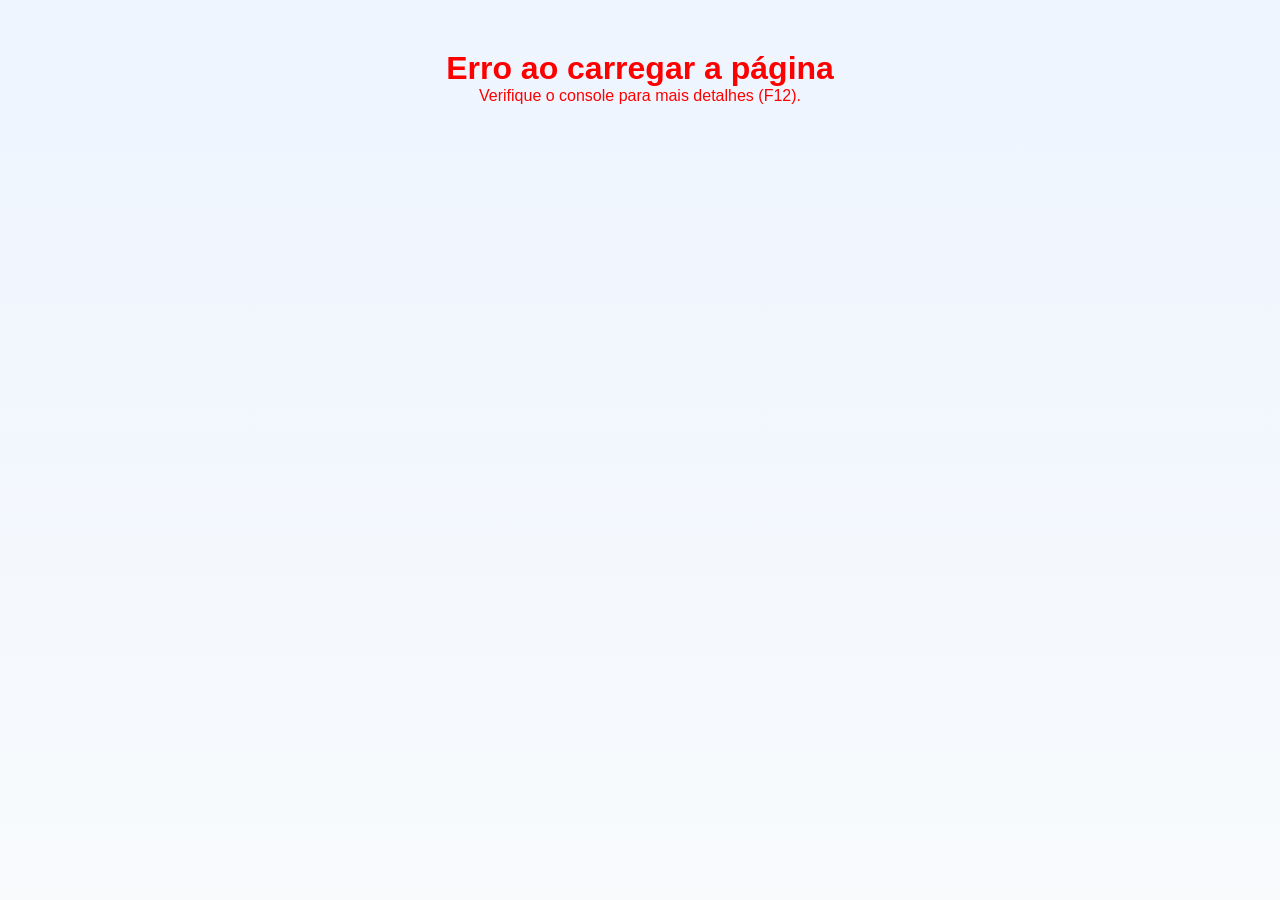
<file: projetoFE2/index.html>
<!DOCTYPE html> <!-- Informa ao navegador que o documento utiliza HTML5 -->
<html lang="pt-BR" dir="ltr"> <!-- Define o idioma como português do Brasil e o texto da esquerda para a direita -->
<!--
========================================
                CABEÇALHO
========================================
-->
<head> <!-- Início do cabeçalho técnico da página -->
    <meta charset="utf-8"> <!-- Define a codificação de caracteres para aceitar acentos e caracteres especiais -->
    <title>Loja Virtual - E-commerce</title> <!-- Define o título que aparece na aba do navegador -->
    <link rel="stylesheet" href="https://cdnjs.cloudflare.com/ajax/libs/font-awesome/6.0.0-beta3/css/all.min.css"> <!-- Importa os ícones do Font Awesome -->
    <link rel="stylesheet" href="style.css"> <!-- Conecta o arquivo CSS externo chamado style.css -->
</head> <!-- Finaliza o cabeçalho da página -->
<body> <!-- Início do conteúdo visível da página -->
    <header> <!-- Início do cabeçalho principal do site -->
        <div class="container"> <!-- Cria um container para organizar o conteúdo -->
            <div class="header-content"> <!-- Agrupa os elementos do cabeçalho -->
                <div class="logo"> <!-- Área destinada ao logotipo/nome da loja -->
                    <i class="fas fa-store"></i> <!-- Exibe o ícone de uma loja -->
                    FIFASTORE <!-- Nome exibido no logotipo -->
                </div> <!-- Finaliza a área do logotipo -->
                <div class="search-bar"> <!-- Área da barra de pesquisa -->
                    <input type="text" placeholder="Buscar produtos..." id="searchInput"> <!-- Campo onde o usuário pode pesquisar produtos -->
                    <button id="searchBtn"> <!-- Botão utilizado para realizar a pesquisa -->
                        <i class="fas fa-search"></i> <!-- Exibe o ícone de pesquisa -->
                    </button> <!-- Finaliza o botão de pesquisa -->
                </div> <!-- Finaliza a barra de pesquisa -->
                <div class="header-actions"> <!-- Área dos botões e ações do cabeçalho -->
                    <a href="#" id="cartIcon"> <!-- Link utilizado para abrir o carrinho -->
                        <i class="fas fa-shopping-cart"></i> <!-- Exibe o ícone do carrinho de compras -->
                        <span class="cart-count" id="cart-count">0</span> <!-- Mostra a quantidade de produtos no carrinho -->
                    </a> <!-- Finaliza o link do carrinho -->
                    <button class="menu-toggle" id="menuToggle"> <!-- Botão para abrir o menu em telas menores -->
                        <i class="fas fa-bars"></i> <!-- Exibe o ícone de menu -->
                    </button> <!-- Finaliza o botão do menu -->
                </div> <!-- Finaliza as ações do cabeçalho -->
            </div> <!-- Finaliza o conteúdo do cabeçalho -->
        </div> <!-- Finaliza o container do cabeçalho -->
        <nav> <!-- Início do menu de navegação -->
            <div class="container"> <!-- Container utilizado para organizar o menu -->
                <ul class="nav-menu" id="navMenu"> <!-- Lista que contém os itens do menu -->
                    <li> <!-- Primeiro item do menu -->
                        <a href="#" data-category="all">Home</a> <!-- Link para mostrar todos os produtos -->
                    </li> <!-- Finaliza o primeiro item -->
                    <li> <!-- Segundo item do menu -->
                        <a href="#" data-category="seleções">Seleções</a> <!-- Link para filtrar produtos masculinos -->
                    </li> <!-- Finaliza o segundo item -->
                    <li> <!-- Terceiro item do menu -->
                        <a href="#" data-category="clubes">Clubes</a> <!-- Link para filtrar produtos femininos -->
                    </li> <!-- Finaliza o terceiro item -->
                    <li> <!-- Quarto item do menu -->
                        <a href="#" data-category="retrô">Retrô</a> <!-- Link para filtrar produtos infantis -->
                    </li> <!-- Finaliza o quarto item -->
                    <li> <!-- Quinto item do menu -->
                        <a href="#" data-category="treino">Treino</a> <!-- Link para filtrar acessórios -->
                    </li> <!-- Finaliza o quinto item -->
                    <li> <!-- Sexto item do menu -->
                        <a href="#" data-category="goleiros">Goleiros</a> <!-- Link para filtrar produtos esportivos -->
                    </li> <!-- Finaliza o sexto item -->
                </ul> <!-- Finaliza a lista de navegação -->
            </div> <!-- Finaliza o container do menu -->
        </nav> <!-- Finaliza o menu de navegação -->
    </header> <!-- Finaliza o cabeçalho principal -->
    <main class="container"> <!-- Início do conteúdo principal da página -->
        <section class="banner"> <!-- Seção utilizada para criar o banner principal -->
            <h1>FIFA STORE</h1> <!-- Título principal do banner -->
            <p>camisas de times com até 40% de desconto. Aproveite!</p> <!-- Texto de apresentação da promoção -->
            <a href="#" class="btn">Ver Ofertas</a> <!-- Botão/link para visualizar as ofertas -->
        </section> <!-- Finaliza o banner -->
        <h2 class="section-title">Categorias</h2> <!-- Título da seção de categorias -->
        <div class="categories-grid" id="categoriesGrid"> <!-- Container que organiza as categorias -->
            <div class="category-item active" data_category="all"> <!-- Categoria para mostrar todos os produtos -->
                <i class="fas fa-th"></i> <!-- Ícone que representa todos os produtos -->
                <span>Todos</span> <!-- Nome da categoria -->
            </div> <!-- Finaliza a categoria Todos -->
            <div class="category-item active" data_category="Clubes"> <!-- Categoria de produtos masculinos -->
              <i class="fa-solid fa-futbol"></i> <!-- Ícone de camiseta -->
                <span>Clubes</span> <!-- Nome da categoria -->
            </div> <!-- Finaliza a categoria Masculino -->
            <div class="category-item active" data_category="Seleções"> <!-- Categoria de produtos femininos -->
                <i class="fa-solid fa-globe"></i> <!-- Ícone que representa a categoria feminina -->
                <span>Seleções</span> <!-- Nome da categoria -->
            </div> <!-- Finaliza a categoria Feminino -->
            <div class="category-item active" data_category="Retrô"> <!-- Categoria de produtos infantis -->
                <i class="fa-solid fa-shirt"></i> <!-- Ícone que representa crianças -->
                <span>Retrô</span> <!-- Nome da categoria -->
            </div> <!-- Finaliza a categoria Infantil -->
            <div class="category-item active" data_category="Treino"> <!-- Categoria de acessórios -->
                <i class="fa-solid fa-person-running"></i> <!-- Ícone que representa um acessório -->
                <span>treino</span> <!-- Nome da categoria -->
            </div> <!-- Finaliza a categoria Acessórios -->
            <div class="category-item active" data_category="Goleiros"> <!-- Categoria de esportes -->
                <i class="fa-solid fa-mitten"></i> <!-- Ícone de futebol -->
                <span>Goleiros</span> <!-- Nome da categoria -->
            </div> <!-- Finaliza a categoria Esportes -->
        </div> <!-- Finaliza o container das categorias -->
        <h2 class="section-title" id="productsTitle">Produtos em Destaque</h2> <!-- Título da seção de produtos -->
        <div class="products-grid" id="productGrid"> <!-- Container onde os produtos serão inseridos pelo JavaScript -->
        </div> <!-- Finaliza a área dos produtos -->
        <section id="product-detail" style="display:none"> <!-- Seção de detalhes do produto, inicialmente escondida -->
            <button id="back-to-products" class="btn" style="margin-botton:20px;"> <!-- Botão para voltar à lista de produtos -->
                <i class="fas fa-arrow-left">Voltar</i> <!-- Ícone de seta e texto do botão -->
            </button> <!-- Finaliza o botão de voltar -->
            <div id="product-detail-content"> <!-- Área onde os detalhes do produto serão exibidos -->
            </div> <!-- Finaliza a área dos detalhes -->
        </section> <!-- Finaliza a seção de detalhes -->
    </main> <!-- Finaliza o conteúdo principal -->
    <footer> <!-- Início do rodapé da página -->
        <div class="container"> <!-- Container para organizar o conteúdo do rodapé -->
            <div class="footer-grid"> <!-- Grid que organiza as colunas do rodapé -->
                <div> <!-- Primeira coluna do rodapé -->
                    <h4>Institucional</h4> <!-- Título da primeira coluna -->
                    <ul> <!-- Lista de links institucionais -->
                        <li><a href="#">Sobre</a></li> <!-- Link para informações sobre a loja -->
                        <li><a href="#">Trabalhe conosco</a></li> <!-- Link para oportunidades de trabalho -->
                        <li><a href="#">Política de privacidade</a></li> <!-- Link para política de privacidade -->
                    </ul> <!-- Finaliza a lista -->
                </div> <!-- Finaliza a primeira coluna -->
                <div> <!-- Segunda coluna do rodapé -->
                    <h4>Atendimento</h4> <!-- Título da segunda coluna -->
                    <ul> <!-- Lista de atendimento -->
                        <li><a href="#">Central de ajuda</a></li> <!-- Link para a central de ajuda -->
                        <li><a href="#">Entregas</a></li> <!-- Link com informações sobre entregas -->
                        <li><a href="#">Trocas e devoluções</a></li> <!-- Link com informações sobre trocas e devoluções -->
                    </ul> <!-- Finaliza a lista -->
                </div> <!-- Finaliza a segunda coluna -->
                <div> <!-- Terceira coluna do rodapé -->
                    <h4>Redes Sociais</h4> <!-- Título da terceira coluna -->
                    <ul> <!-- Lista de redes sociais -->
                        <li><a href="#"><i class="fab fa-instagram"></i> Instagram</a></li> <!-- Link para o Instagram -->
                        <li><a href="#"><i class="fab fa-facebook"></i> Facebook</a></li> <!-- Link para o Facebook -->
                        <li><a href="#"><i class="fab fa-youtube"></i> Youtube</a></li> <!-- Link para o YouTube -->
                    </ul> <!-- Finaliza a lista de redes sociais -->
                </div> <!-- Finaliza a terceira coluna -->
                <div> <!-- Quarta coluna do rodapé -->
                    <h4>Formas de Pagamento</h4> <!-- Título da quarta coluna -->
                    <ul> <!-- Lista das formas de pagamento -->
                        <li><i class="fas fa-credit-card"></i> Cartão de Crédito</li> <!-- Forma de pagamento com cartão de crédito -->
                        <li><i class="fas fa-barcode"></i> Boleto</li> <!-- Forma de pagamento por boleto -->
                        <li><i class="fas fa-qrcode"></i> PIX</li> <!-- Forma de pagamento por PIX -->
                    </ul> <!-- Finaliza a lista de pagamentos -->
                </div> <!-- Finaliza a quarta coluna -->
            </div> <!-- Finaliza o grid do rodapé -->
            <div class="footer-botton"> <!-- Área inferior do rodapé -->
                &copy; 2026 Protótipo TI - Todos os direitos reservados. <!-- Texto de direitos autorais -->
            </div> <!-- Finaliza a área inferior do rodapé -->
        </div> <!-- Finaliza o container do rodapé -->
    </footer> <!-- Finaliza o rodapé -->
    <div class="cart-overlay" id="cartOverlay"> <!-- Fundo sobreposto que aparece quando o carrinho é aberto -->
        <div class="cart-sidebar"> <!-- Barra lateral que contém o carrinho -->
            <h2>Carrinho <!-- Título do carrinho -->
                <button class="close-cart" id="closeCart"> <!-- Botão para fechar o carrinho -->
                    <i class="fas fa-times"></i> <!-- Ícone de X para fechar -->
                </button> <!-- Finaliza o botão de fechar -->
            </h2> <!-- Finaliza o título do carrinho -->
            <div id="cartItens"> <!-- Área onde os itens adicionados ao carrinho serão exibidos -->
                <p style="text-align:center; color: var(--gray);">Seu carrinho está vazio.</p> <!-- Mensagem exibida quando não existem produtos no carrinho -->
            </div> <!-- Finaliza a área dos itens do carrinho -->
            <div class="cart-total"> <!-- Área que mostra o valor total da compra -->
                <span>Total:</span> <!-- Texto indicando o total -->
                <span id="cartTotalPrice">R$ 0,00</span> <!-- Valor total inicial do carrinho -->
            </div> <!-- Finaliza a área do total -->
            <div class="cart-actions"> <!-- Área dos botões de ação do carrinho -->
                <button class="btn-checkout" id="checkoutBtn">Finalizar Compra</button> <!-- Botão para finalizar a compra -->
                <button class="btn-clear" id="clearCarttBtn">Limpar</button> <!-- Botão para limpar o carrinho -->
            </div> <!-- Finaliza os botões do carrinho -->
        </div> <!-- Finaliza a barra lateral do carrinho -->
    </div> <!-- Finaliza o fundo do carrinho -->
    <script src="script.js"></script> <!-- Importa o arquivo JavaScript responsável pelas funções da loja -->
</body> <!-- Finaliza o corpo da página -->
</html> <!-- Finaliza o documento HTML -->
</file>
<file: projetoFE2/style.css>
* {
  margin: 0; /* Remove a margem externa de todos os elementos */
  padding: 0; /* Remove o espaçamento interno de todos os elementos */
  box-sizing: border-box; /* Inclui bordas e espaçamentos no tamanho total do elemento */
  font-family: 'Segoe UI', Tahoma, Geneva, Verdana, sans-serif; /* Define a fonte do texto */
}

:root {
  --primary: #00BFFF; /* Define a cor principal do site */
  --primary-dark: #1D4ED8; /* Define a versão mais escura da cor principal */
  --secondary: #06B6D4; /* Define a cor secundária do site */
  --text: #172033; /* Define a cor principal dos textos */
  --gray: #64748B; /* Define uma cor cinza para os textos */
  --light-gray: #D9E2F1; /* Define uma cor cinza-clara para bordas */
  --white: #FFFFFF; /* Define a cor branca */
  --background: #F1F5FF; /* Define a cor de fundo padrão */
  --success: #16A34A; /* Define a cor para mensagens de sucesso */
  --danger: #DC2626; /* Define a cor para alertas e erros */
  --shadow: 0 8px 24px rgba(30, 64, 175, 0.12); /* Define a sombra padrão dos elementos */
  --radius: 14px; /* Define o arredondamento padrão dos cantos */
  --transition: 0.3s ease; /* Define a duração e a suavidade das animações */
}

body {
  background: linear-gradient(180deg, #EEF5FF 0%, #F8FAFC 100%); /* Cria um fundo com degradê vertical */
  color: var(--text); /* Define a cor padrão dos textos */
  min-height: 100vh; /* Garante que o corpo tenha pelo menos a altura da tela */
}

a {
  text-decoration: none; /* Remove o sublinhado dos links */
  color: inherit; /* Faz o link herdar a cor do elemento pai */
}

ul {
  list-style: none; /* Remove os marcadores das listas */
}

img {
  max-width: 100%; /* Impede que a imagem ultrapasse a largura do elemento pai */
  display: block; /* Faz a imagem ocupar uma linha própria */
}

button,
input {
  font: inherit; /* Faz os botões e campos herdarem a fonte do elemento pai */
}

button {
  cursor: pointer; /* Mostra a mãozinha ao passar o mouse sobre o botão */
}

.container {
  max-width: 1200px; /* Define a largura máxima do conteúdo */
  margin: 0 auto; /* Centraliza o conteúdo horizontalmente */
  padding: 0 20px; /* Adiciona espaço interno nas laterais */
}

header {
  background: rgba(255, 255, 255, 0.96); /* Define um fundo branco com leve transparência */
  box-shadow: var(--shadow); /* Adiciona uma sombra ao cabeçalho */
  position: sticky; /* Mantém o cabeçalho fixo ao rolar a página */
  top: 0; /* Define a posição do cabeçalho no topo */
  z-index: 100; /* Mantém o cabeçalho acima de outros elementos */
  backdrop-filter: blur(10px); /* Aplica um efeito de desfoque atrás do cabeçalho */
}

.header-content {
  display: flex; /* Organiza os elementos em uma linha flexível */
  align-items: center; /* Alinha os elementos verticalmente ao centro */
  justify-content: space-between; /* Distribui os elementos com espaço entre eles */
  padding: 15px 0; /* Adiciona espaço interno em cima e embaixo */
  flex-wrap: wrap; /* Permite que os elementos passem para outra linha */
  gap: 15px; /* Define o espaçamento entre os elementos */
}

.logo {
  font-size: 1.8rem; /* Define o tamanho da fonte da logo */
  font-weight: 800; /* Deixa o texto da logo bem grosso */
  color: var(--primary); /* Define a cor principal da logo */
}

.logo span {
  color: var(--secondary); /* Define uma cor diferente para uma parte da logo */
}

i {
  margin-right: 8px; /* Adiciona espaço à direita dos ícones */
}

.search-bar {
  display: flex; /* Organiza o campo e o botão de busca em uma linha */
  flex: 1 1 300px; /* Permite crescer e diminuir, com tamanho inicial de 300px */
  max-width: 500px; /* Define a largura máxima da barra de busca */
}

.search-bar input {
  flex: 1; /* Faz o campo de busca ocupar o espaço disponível */
  padding: 12px 15px; /* Adiciona espaço interno no campo */
  border: 2px solid var(--light-gray); /* Define uma borda cinza-clara de 2px */
  border-radius: var(--radius) 0 0 var(--radius); /* Arredonda os cantos esquerdos do campo */
  outline: none; /* Remove o contorno padrão ao selecionar o campo */
  background: #FFFFFF; /* Define o fundo branco do campo */
  color: var(--text); /* Define a cor do texto digitado */
  transition: var(--transition); /* Suaviza as mudanças visuais */
}

.search-bar input:focus {
  border-color: var(--primary); /* Muda a cor da borda quando o campo é selecionado */
}

.search-bar button {
  background: var(--primary); /* Define a cor de fundo do botão de busca */
  color: white; /* Define a cor do texto do botão */
  border: none; /* Remove a borda do botão */
  padding: 0 20px; /* Adiciona espaço interno nas laterais */
  border-radius: 0 var(--radius) var(--radius) 0; /* Arredonda os cantos direitos do botão */
  transition: var(--transition); /* Suaviza as mudanças visuais do botão */
}

.search-bar button:hover {
  background: var(--primary-dark); /* Escurece o botão quando o mouse passa sobre ele */
}

.header-actions {
  display: flex; /* Organiza os elementos em uma linha */
  align-items: center; /* Alinha os elementos verticalmente ao centro */
  gap: 20px; /* Define o espaço entre os elementos */
}

.header-actions a {
  position: relative; /* Permite posicionar elementos dentro do link */
  font-size: 1.5rem; /* Define o tamanho dos ícones ou textos */
  color: var(--text); /* Define a cor dos links */
  transition: var(--transition); /* Suaviza as mudanças de cor */
}

.header-actions a:hover {
  color: var(--primary); /* Muda a cor do link ao passar o mouse */
}

.cart-count {
  position: absolute; /* Permite posicionar o contador sobre outro elemento */
  top: -8px; /* Posiciona o contador 8px acima */
  right: -12px; /* Posiciona o contador 12px à direita */
  background: var(--danger); /* Define o fundo vermelho do contador */
  color: white; /* Define a cor branca do número */
  font-size: 0.7rem; /* Define o tamanho do número */
  font-weight: 700; /* Deixa o número em negrito */
  padding: 2px 7px; /* Adiciona espaço interno ao contador */
  border-radius: 50%; /* Deixa o contador arredondado */
  min-width: 20px; /* Define a largura mínima do contador */
  text-align: center; /* Centraliza o número dentro do contador */
}

nav {
  background: #FFFFFF; /* Define o fundo branco da navegação */
  border-top: 1px solid var(--light-gray); /* Adiciona uma borda na parte superior */
}

.nav-menu {
  display: flex; /* Organiza os links do menu em uma linha */
  justify-content: center; /* Centraliza os links horizontalmente */
  gap: 30px; /* Define o espaço entre os links */
  flex-wrap: wrap; /* Permite que os links passem para outra linha */
}

.nav-menu a {
  font-weight: 600; /* Deixa o texto dos links mais grosso */
  color: var(--text); /* Define a cor dos links */
  transition: var(--transition); /* Suaviza as mudanças visuais */
  position: relative; /* Permite posicionar elementos dentro do link */
  cursor: pointer; /* Mostra a mãozinha ao passar o mouse */
  padding: 12px 0; /* Adiciona espaço interno em cima e embaixo */
}

.nav-menu a::after {
  content: ''; /* Cria um elemento decorativo vazio */
  position: absolute; /* Permite posicionar a decoração em relação ao link */
  bottom: 4px; /* Posiciona a decoração 4px acima da parte inferior */
  left: 0; /* Alinha a decoração à esquerda */
  width: 0; /* Deixa a decoração inicialmente sem largura */
  height: 3px; /* Define a altura da decoração */
  border-radius: 10px; /* Arredonda os cantos da decoração */
  background: linear-gradient(90deg, var(--primary), var(--secondary)); /* Cria um degradê na decoração */
  transition: var(--transition); /* Suaviza a animação da decoração */
}

.nav-menu a:hover::after {
  width: 100%; /* Faz a decoração ocupar toda a largura do link */
}

.nav-menu a:hover {
  color: var(--primary); /* Muda a cor do link ao passar o mouse */
}

.menu-toggle {
  display: none; /* Esconde o botão de abrir o menu */
  font-size: 1.8rem; /* Define o tamanho do ícone do botão */
  background: none; /* Remove o fundo do botão */
  border: none; /* Remove a borda do botão */
  color: var(--text); /* Define a cor do ícone */
}

/* BANNER */

.banner {
  background: linear-gradient( /* Cria um fundo com degradê */
    120deg, /* Define o ângulo do degradê */
    #172554 0%, /* Define a cor inicial do degradê */
    #1D4ED8 48%, /* Define a cor intermediária do degradê */
    #06B6D4 100% /* Define a cor final do degradê */
  );
  color: #FFFFFF; /* Define a cor branca dos textos do banner */
  padding: 65px 20px; /* Adiciona espaço interno em cima, embaixo e nas laterais */
  border-radius: 20px; /* Arredonda os cantos do banner */
  margin: 30px 0; /* Adiciona margem externa em cima e embaixo */
  text-align: center; /* Centraliza o texto do banner */
  display: flex; /* Organiza os elementos com Flexbox */
  flex-direction: column; /* Coloca os elementos um abaixo do outro */
  align-items: center; /* Centraliza os elementos horizontalmente */
  justify-content: center; /* Centraliza os elementos verticalmente */
  min-height: 270px; /* Define a altura mínima do banner */
  box-shadow: 0 12px 30px rgba(37, 99, 235, 0.28); /* Adiciona uma sombra ao banner */
  position: relative; /* Permite posicionar elementos decorativos dentro do banner */
  overflow: hidden; /* Esconde o que ultrapassa os limites do banner */
}

.banner::before {
  content: ''; /* Cria um elemento decorativo vazio */
  position: absolute; /* Permite posicionar o elemento dentro do banner */
  width: 280px; /* Define a largura do elemento decorativo */
  height: 280px; /* Define a altura do elemento decorativo */
  background: rgba(255, 255, 255, 0.12); /* Define um fundo branco com transparência */
  border-radius: 50%; /* Transforma o elemento em um círculo */
  top: -150px; /* Posiciona o círculo acima do banner */
  right: -70px; /* Posiciona o círculo parcialmente fora da direita */
}

.banner h1 {
  font-size: 2.8rem; /* Define o tamanho do título do banner */
  margin-bottom: 15px; /* Adiciona espaço abaixo do título */
  position: relative; /* Permite posicionar o título em relação ao fluxo normal */
}

.banner p {
  font-size: 1.2rem; /* Define o tamanho do texto do banner */
  max-width: 600px; /* Define a largura máxima do texto */
  opacity: 0.95; /* Deixa o texto levemente transparente */
  position: relative; /* Mantém o texto em uma posição ajustável */
}

.banner .btn {
  margin-top: 25px; /* Adiciona espaço acima do botão */
  background: #FFFFFF; /* Define o fundo branco do botão */
  color: var(--primary-dark); /* Define a cor do texto do botão */
  padding: 13px 32px; /* Adiciona espaço interno no botão */
  border-radius: 50px; /* Deixa o botão com cantos bem arredondados */
  font-weight: 800; /* Deixa o texto do botão bem grosso */
  transition: var(--transition); /* Suaviza as mudanças visuais do botão */
  display: inline-block; /* Permite aplicar dimensões e espaçamentos ao botão */
  position: relative; /* Permite ajustar a posição do botão */
}

.banner .btn:hover {
  transform: translateY(-3px) scale(1.04); /* Move o botão para cima e aumenta um pouco seu tamanho */
  background: #CFFAFE; /* Muda o fundo do botão ao passar o mouse */
  box-shadow: 0 8px 20px rgba(0, 0, 0, 0.2); /* Adiciona uma sombra ao botão */
}

/* TÍTULOS */

.section-title {
  font-size: 2rem; /* Define o tamanho do título da seção */
  margin: 40px 0 20px; /* Define as margens superior, laterais e inferior */
  text-align: center; /* Centraliza o título */
  color: #172554; /* Define a cor do título */
}

/* CATEGORIAS */

.categories-grid {
  display: grid; /* Organiza as categorias em uma grade */
  grid-template-columns: repeat(auto-fit, minmax(120px, 1fr)); /* Cria colunas automáticas com largura mínima de 120px */
  gap: 20px; /* Define o espaço entre as categorias */
  margin-bottom: 40px; /* Adiciona espaço abaixo da grade */
}

.category-item {
  background: #FFFFFF; /* Define o fundo branco da categoria */
  padding: 22px 10px; /* Adiciona espaço interno na categoria */
  border: 1px solid #E0E7FF; /* Adiciona uma borda fina azul-clara */
  border-radius: var(--radius); /* Arredonda os cantos da categoria */
  text-align: center; /* Centraliza o texto da categoria */
  box-shadow: var(--shadow); /* Adiciona uma sombra à categoria */
  transition: var(--transition); /* Suaviza as mudanças visuais da categoria */
  cursor: pointer; /* Mostra a mãozinha ao passar o mouse */
}

.category-item:hover {
  transform: translateY(-5px); /* Move a categoria 5px para cima ao passar o mouse */
  border-color: var(--primary); /* Muda a cor da borda para a cor principal */
  box-shadow: 0 12px 25px rgba(37, 99, 235, 0.18); /* Adiciona uma sombra ao passar o mouse */
}

.category-item.active {
  border: 2px solid var(--primary); /* Adiciona uma borda de 2px na cor principal */
  background: #DBEAFE; /* Muda o fundo da categoria selecionada */
}

.category-item i {
  font-size: 2.5rem; /* Define o tamanho do ícone da categoria */
  color: var(--primary); /* Define a cor do ícone */
  margin-bottom: 8px; /* Adiciona espaço abaixo do ícone */
}

.category-item span {
  display: block; /* Faz o texto ocupar uma linha própria */
  font-weight: 600; /* Deixa o texto mais grosso */
}

/* PRODUTOS */

.products-grid {
  display: grid; /* Organiza os produtos em uma grade */
  grid-template-columns: repeat(auto-fit, minmax(220px, 1fr)); /* Cria colunas automáticas com largura mínima de 220px */
  gap: 25px; /* Define o espaço entre os produtos */
  margin-bottom: 50px; /* Adiciona espaço abaixo da grade */
}

.product-card {
  background: #FFFFFF; /* Define o fundo branco do cartão */
  border: 1px solid #E2E8F0; /* Adiciona uma borda fina ao cartão */
  border-radius: var(--radius); /* Arredonda os cantos do cartão */
  box-shadow: var(--shadow); /* Adiciona uma sombra ao cartão */
  overflow: hidden; /* Esconde o conteúdo que ultrapassa os limites do cartão */
  transition: var(--transition); /* Suaviza as mudanças visuais */
  display: flex; /* Organiza os elementos com Flexbox */
  flex-direction: column; /* Coloca os elementos um abaixo do outro */
}

.product-card:hover {
  transform: translateY(-6px); /* Move o cartão 6px para cima ao passar o mouse */
  box-shadow: 0 14px 30px rgba(37, 99, 235, 0.18); /* Aumenta a sombra do cartão ao passar o mouse */
}

.product-card img {
  width: 100%; /* Faz a imagem ocupar toda a largura do cartão */
  height: 200px; /* Define a altura da imagem */
  object-fit: cover; /* Ajusta a imagem para preencher o espaço sem distorcer */
  background: var(--light-gray); /* Define um fundo cinza-claro para a imagem */
}

.product-info {
  padding: 15px; /* Adiciona espaço interno nas informações do produto */
  flex: 1; /* Faz a área de informações ocupar o espaço disponível */
  display: flex; /* Organiza as informações com Flexbox */
  flex-direction: column; /* Coloca as informações uma abaixo da outra */
}

.product-info h3 {
  font-size: 1rem; /* Define o tamanho do título do produto */
  margin-bottom: 8px; /* Adiciona espaço abaixo do título */
}

.product-info .price {
  font-size: 1.4rem; /* Define o tamanho do preço atual */
  font-weight: 700; /* Deixa o preço em negrito */
  color: var(--primary-dark); /* Define a cor do preço atual */
  margin: 8px 0; /* Adiciona espaço acima e abaixo do preço */
}

.product-info .old-price {
  font-size: 0.9rem; /* Define o tamanho do preço antigo */
  color: var(--gray); /* Define a cor cinza do preço antigo */
  text-decoration: line-through; /* Risca o preço antigo */
  margin-left: 8px; /* Adiciona espaço à esquerda do preço antigo */
}

.product-info .rating {
  color: #F59E0B; /* Define a cor amarela da avaliação */
  margin-bottom: 10px; /* Adiciona espaço abaixo da avaliação */
}

.product-info .btn-add,
.btn-detail {
  border: none; /* Remove a borda dos botões */
  padding: 11px 0; /* Adiciona espaço interno em cima e embaixo */
  border-radius: var(--radius); /* Arredonda os cantos dos botões */
  font-weight: 700; /* Deixa o texto dos botões em negrito */
  transition: var(--transition); /* Suaviza as mudanças visuais dos botões */
  margin-top: 8px; /* Adiciona espaço acima dos botões */
}

.product-info .btn-add {
  background: linear-gradient( /* Cria um fundo com degradê no botão */
    90deg, /* Define a direção horizontal do degradê */
    var(--primary), /* Define a cor inicial do degradê */
    var(--secondary) /* Define a cor final do degradê */
  );
  color: white; /* Define a cor branca do texto */
}

.product-info .btn-add:hover {
  transform: translateY(-2px); /* Move o botão 2px para cima ao passar o mouse */
  filter: brightness(0.95); /* Escurece levemente o botão */
}

.btn-detail {
  background: #E2E8F0; /* Define o fundo cinza-claro do botão de detalhes */
  color: #334155; /* Define a cor do texto do botão */
}

.btn-detail:hover {
  background: #CBD5E1; /* Escurece o fundo do botão ao passar o mouse */
}

/* DETALHES DO PRODUTO */

#product-detail {
  margin-bottom: 50px; /* Adiciona espaço abaixo da seção de detalhes */
}

#product-detail-content {
  background: #FFFFFF; /* Define o fundo branco da área de detalhes */
  padding: 30px; /* Adiciona espaço interno na área de detalhes */
  border-radius: var(--radius); /* Arredonda os cantos da área de detalhes */
  box-shadow: var(--shadow); /* Adiciona uma sombra à área de detalhes */
}

#back-to-products {
  background: var(--gray); /* Define o fundo cinza do botão de voltar */
  color: white; /* Define a cor branca do texto */
  border: none; /* Remove a borda do botão */
  padding: 10px 20px; /* Adiciona espaço interno no botão */
  border-radius: var(--radius); /* Arredonda os cantos do botão */
  font-weight: 600; /* Deixa o texto do botão mais grosso */
  transition: var(--transition); /* Suaviza as mudanças visuais do botão */
}

#back-to-products:hover {
  background: #475569; /* Escurece o fundo do botão ao passar o mouse */
}

/* CARRINHO */

.cart-overlay {
  display: none; /* Esconde a camada do carrinho inicialmente */
  position: fixed; /* Fixa a camada na tela */
  inset: 0; /* Faz a camada ocupar toda a tela */
  background: rgba(15, 23, 42, 0.65); /* Cria um fundo escuro com transparência */
  z-index: 200; /* Coloca a camada acima de outros elementos */
  justify-content: flex-end; /* Alinha o carrinho à direita */
}

.cart-overlay.open {
  display: flex; /* Exibe a camada do carrinho quando está aberta */
}

.cart-sidebar {
  background: #FFFFFF; /* Define o fundo branco do painel do carrinho */
  width: 100%; /* Define a largura como 100% do espaço disponível */
  max-width: 400px; /* Limita a largura máxima do painel a 400px */
  height: 100%; /* Faz o painel ocupar toda a altura da tela */
  padding: 25px; /* Adiciona espaço interno no painel */
  display: flex; /* Organiza os elementos com Flexbox */
  flex-direction: column; /* Coloca os elementos um abaixo do outro */
  animation: slidein 0.3s ease; /* Aplica uma animação de entrada de 0,3 segundo */
}

@keyframes slidein {
  from {
    transform: translateX(100%); /* Inicia a animação com o painel fora da tela à direita */
  }

  to {
    transform: translateX(0); /* Termina a animação com o painel na posição normal */
  }
}

.cart-sidebar h2 {
  display: flex; /* Organiza o título e outros elementos em uma linha */
  justify-content: space-between; /* Distribui os elementos com espaço entre eles */
  align-items: center; /* Alinha os elementos verticalmente ao centro */
  border-bottom: 2px solid var(--light-gray); /* Adiciona uma borda abaixo do título */
  padding-bottom: 15px; /* Adiciona espaço abaixo do título */
  margin-bottom: 20px; /* Adiciona espaço abaixo do cabeçalho do carrinho */
}

.cart-sidebar .close-cart {
  background: none; /* Remove o fundo do botão de fechar */
  border: none; /* Remove a borda do botão */
  font-size: 1.8rem; /* Define o tamanho do ícone de fechar */
  color: var(--gray); /* Define a cor cinza do botão */
  transition: var(--transition); /* Suaviza as mudanças visuais */
}

.cart-sidebar .close-cart:hover {
  color: var(--danger); /* Muda a cor do botão para vermelho ao passar o mouse */
}

.cart-item {
  display: flex; /* Organiza os elementos do produto em uma linha */
  gap: 15px; /* Define o espaço entre os elementos */
  padding: 12px 0; /* Adiciona espaço interno em cima e embaixo */
  border-bottom: 1px solid var(--light-gray); /* Adiciona uma borda abaixo do item */
  align-items: center; /* Alinha os elementos verticalmente ao centro */
}

.cart-item img {
  width: 60px; /* Define a largura da imagem do produto */
  height: 60px; /* Define a altura da imagem do produto */
  object-fit: cover; /* Ajusta a imagem sem distorcer */
  border-radius: var(--radius); /* Arredonda os cantos da imagem */
  background: var(--light-gray); /* Define um fundo cinza-claro para a imagem */
}

.cart-item-details {
  flex: 1; /* Faz os detalhes ocuparem o espaço disponível */
}

.cart-item-details h4 {
  font-size: 0.95rem; /* Define o tamanho do título do produto */
}

.cart-item-details .item-price {
  color: var(--primary-dark); /* Define a cor do preço do produto */
  font-weight: 700; /* Deixa o preço em negrito */
}

.cart-item .remove-item {
  background: none; /* Remove o fundo do botão de remover */
  border: none; /* Remove a borda do botão */
  color: var(--danger); /* Define a cor vermelha do botão */
  font-size: 1.2rem; /* Define o tamanho do ícone de remover */
}

.cart-total {
  margin-top: auto; /* Empurra o total para a parte inferior do painel */
  padding-top: 20px; /* Adiciona espaço acima do total */
  border-top: 2px solid var(--light-gray); /* Adiciona uma borda acima do total */
  font-size: 1.3rem; /* Define o tamanho do texto do total */
  font-weight: 700; /* Deixa o texto do total em negrito */
  display: flex; /* Organiza os elementos do total em uma linha */
  justify-content: space-between; /* Separa os elementos do total */
}

.cart-actions {
  display: flex; /* Organiza os botões de ação em uma linha */
  gap: 10px; /* Define o espaço entre os botões */
  margin-top: 15px; /* Adiciona espaço acima dos botões */
}

.cart-actions button {
  flex: 1; /* Faz os botões ocuparem espaços iguais */
  padding: 12px; /* Adiciona espaço interno nos botões */
  border: none; /* Remove a borda dos botões */
  border-radius: var(--radius); /* Arredonda os cantos dos botões */
  font-weight: 600; /* Deixa o texto dos botões mais grosso */
  transition: var(--transition); /* Suaviza as mudanças visuais */
}

.btn-checout {
  background: var(--primary); /* Define o fundo do botão de finalizar compra */
  color: white; /* Define a cor branca do texto */
}

.btn-checout:hover {
  background: var(--primary-dark); /* Escurece o botão ao passar o mouse */
}

.btn-clear {
  background: #E2E8F0; /* Define o fundo cinza-claro do botão de limpar */
  color: var(--text); /* Define a cor do texto do botão */
}

.btn-clear:hover {
  background: #CBD5E1; /* Escurece o fundo do botão ao passar o mouse */
}

/* RODAPÉ */

footer {
  background: #172554; /* Define o fundo azul-escuro do rodapé */
  color: #FFFFFF; /* Define a cor branca dos textos do rodapé */
  padding: 40px 0 20px; /* Adiciona espaço interno em cima e embaixo */
  margin-top: 40px; /* Adiciona espaço acima do rodapé */
}

.footer-grid {
  display: grid; /* Organiza o conteúdo do rodapé em uma grade */
  grid-template-columns: repeat(auto-fit, minmax(180px, 1fr)); /* Cria colunas automáticas com largura mínima de 180px */
  gap: 30px; /* Define o espaço entre as colunas */
  margin-bottom: 30px; /* Adiciona espaço abaixo da grade */
}

.footer-grid h4 {
  margin-bottom: 15px; /* Adiciona espaço abaixo dos títulos do rodapé */
  color: #67E8F9; /* Define a cor azul-clara dos títulos */
}

.footer-grid ul li {
  margin-bottom: 8px; /* Adiciona espaço abaixo de cada item da lista */
}

.footer-grid ul li a {
  color: #CBD5E1; /* Define a cor cinza-clara dos links do rodapé */
  transition: var(--transition); /* Suaviza as mudanças visuais dos links */
}

.footer-grid ul li a:hover {
  color: #67E8F9; /* Muda a cor do link para azul-claro ao passar o mouse */
}

.footer-botton {
  text-align: center; /* Centraliza o texto do rodapé */
  padding-top: 20px; /* Adiciona espaço interno acima do texto */
  border-top: 1px solid rgba(255, 255, 255, 0.2); /* Adiciona uma borda superior branca com transparência */
  color: #CBD5E1; /* Define a cor cinza-clara do texto */
  font-size: 0.9rem; /* Define o tamanho da fonte do texto */
}

/* RESPONSIVIDADE */

@media (max-width: 768px) { /* Aplica os estilos em telas de até 768px de largura */
  .menu-toggle {
    display: block; /* Exibe o botão de abrir o menu */
  }

  .nav-menu {
    display: none; /* Esconde o menu de navegação inicialmente */
    flex-direction: column; /* Organiza os links um abaixo do outro */
    align-items: center; /* Centraliza os links horizontalmente */
    gap: 15px; /* Define o espaço entre os links */
    padding: 15px 0; /* Adiciona espaço interno em cima e embaixo */
    width: 100%; /* Faz o menu ocupar toda a largura disponível */
  }

  .nav-menu.open {
    display: flex; /* Exibe o menu quando a classe open é adicionada */
  }

  .header-content {
    flex-wrap: wrap; /* Permite que os elementos do cabeçalho passem para outra linha */
  }

  .search-bar {
    order: 3; /* Coloca a barra de busca na terceira posição */
    flex-basis: 100%; /* Faz a barra de busca ocupar toda a largura disponível */
    max-width: 100%; /* Permite que a barra de busca ocupe até 100% da largura */
  }

  .banner h1 {
    font-size: 2rem; /* Reduz o tamanho do título do banner */
  }

  .banner p {
    font-size: 1rem; /* Reduz o tamanho do texto do banner */
  }

  .products-grid {
    grid-template-columns: repeat( /* Define as colunas da grade de produtos */
      auto-fill, /* Cria automaticamente quantas colunas couberem */
      minmax(160px, 1fr) /* Define largura mínima de 160px para cada coluna */
    );
    gap: 15px; /* Define o espaço entre os produtos */
  }

  .cart-sidebar {
    max-width: 100%; /* Permite que o carrinho ocupe toda a largura da tela */
  }

  #product-detail-content {
    grid-template-columns: 1fr !important; /* Coloca o conteúdo em uma única coluna e prioriza essa regra */
    padding: 20px; /* Reduz o espaço interno da área de detalhes */
  }
}

@media (max-width: 480px) { /* Aplica os estilos em telas de até 480px de largura */
  .logo {
    font-size: 1.4rem; /* Reduz o tamanho da logo */
  }

  .header-actions a {
    font-size: 1.2rem; /* Reduz o tamanho dos ícones do cabeçalho */
  }

  .categories-grid {
    grid-template-columns: repeat(3, 1fr); /* Organiza as categorias em 3 colunas iguais */
    gap: 10px; /* Define o espaço entre as categorias */
  }

  .products-grid {
    grid-template-columns: repeat(2, 1fr); /* Organiza os produtos em 2 colunas iguais */
    gap: 12px; /* Define o espaço entre os produtos */
  }

  .banner {
    padding: 40px 15px; /* Reduz o espaço interno do banner */
    min-height: 180px; /* Define a altura mínima do banner em telas pequenas */
  }

  .banner h1 {
    font-size: 1.6rem; /* Reduz o tamanho do título do banner */
  }

  .product-card img {
    height: 150px; /* Reduz a altura das imagens dos produtos */
  }
}
</file>
